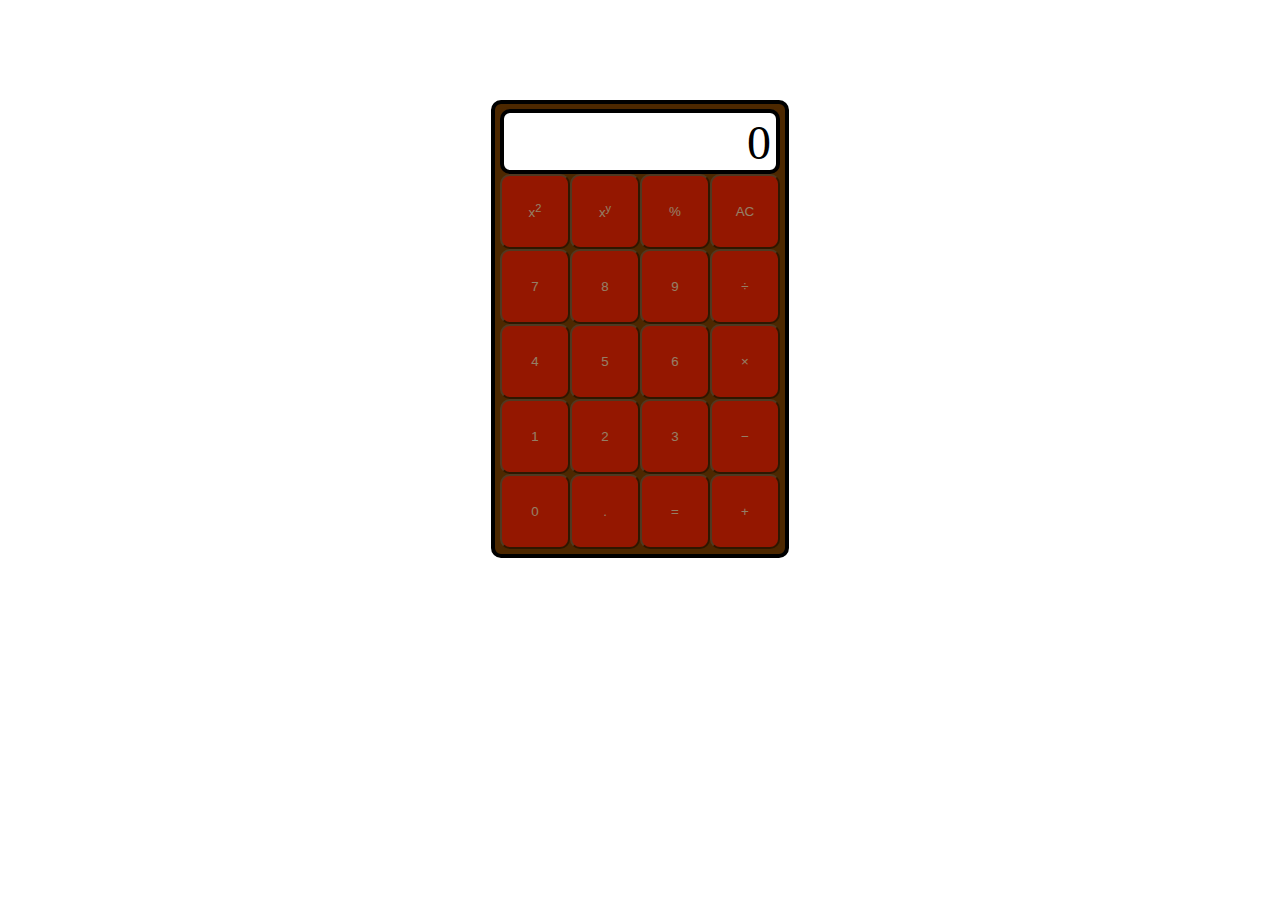
<file: index.html>
<!DOCTYPE html>
<html lang="en">
    <head>
        <meta charset="UTF-8">
        <meta name="viewport" content="width=device-width, initial-scale=1.0">
        <title>➕➖Calculator✖️ ➗</title>
        <link rel="stylesheet" href="./styles.css">
    </head>
    <body>
        <div id="border">
        <div id="container">
            <div id="display">0</div>
            <div id="buttons">
                <div class="left">
                <div class="operators top">
                    <button id="squared">x<sup>2</sup></button>
                    <button id="exponent">x<sup>y</sup></button>
                    <button id="modulo">%</button>
                </div>
                <div class="numbers">
                    <button id="seven" value="7">7</button>
                    <button id="eight" value="8">8</button>
                    <button id="nine" value="9">9</button>
                    <button id="four" value="4">4</button>
                    <button id="five" value="5">5</button>
                    <button id="six" value="6">6</button>
                    <button id="one" value="1">1</button>
                    <button id="two" value="2">2</button>
                    <button id="three" value="3">3</button>
                    <button id="zero" value="0">0</button>
                    <button id="decimal" value=".">.</button>
                    <button id="equals" value="=">=</button>
                </div>
                </div>
                <div class="operators right">
                    <button id="plus">+</button>
                    <button id="minus">−</button>
                    <button id="multiply">×</button>
                    <button id="divide">÷</button>
                    <button id="clear">AC</button>
                </div>
                </div>
    </div>
    </div>

        <script src="./calculator.js"></script>
    </body>
</html>
</file>
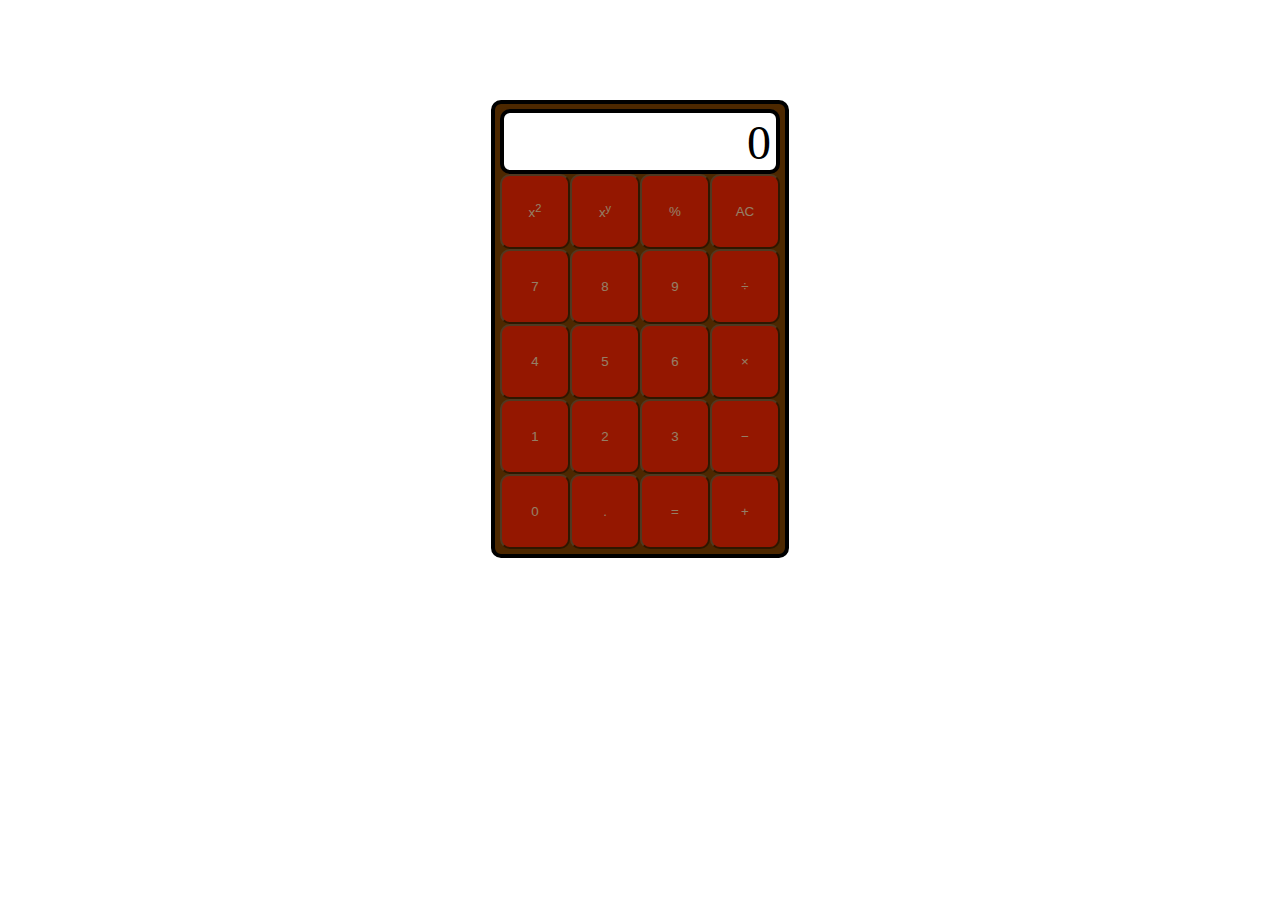
<file: calculator.html>
<!DOCTYPE html>
<html lang="en">
    <head>
        <meta charset="UTF-8">
        <title>➕➖Calculator✖️ ➗</title>
        <link rel="stylesheet" href="./styles.css">
    </head>
    <body>
        <div id="border">
        <div id="container">
            <div id="display">0</div>
            <div id="buttons">
                <div class="left">
                <div class="operators top">
                    <button id="squared">x<sup>2</sup></button>
                    <button id="exponent">x<sup>y</sup></button>
                    <button id="modulo">%</button>
                </div>
                <div class="numbers">
                    <button id="seven" value="7">7</button>
                    <button id="eight" value="8">8</button>
                    <button id="nine" value="9">9</button>
                    <button id="four" value="4">4</button>
                    <button id="five" value="5">5</button>
                    <button id="six" value="6">6</button>
                    <button id="one" value="1">1</button>
                    <button id="two" value="2">2</button>
                    <button id="three" value="3">3</button>
                    <button id="zero" value="0">0</button>
                    <button id="decimal" value=".">.</button>
                    <button id="equals" value="=">=</button>
                </div>
                </div>
                <div class="operators right">
                    <button id="plus">+</button>
                    <button id="minus">−</button>
                    <button id="multiply">×</button>
                    <button id="divide">÷</button>
                    <button id="clear">AC</button>
                </div>
                </div>
    </div>
    </div>

        <script src="./calculator.js"></script>
    </body>
</html>
</file>
<file: styles.css>
body {
    display: flex;
    justify-content: center;
    align-items: center;
    margin-top: 100px;
}

#border {
    width: 290px;
    height: 450px;
    border: 4px solid black;
    border-radius: 10px;
    background-color: #4d2800;
    display: flex;
    justify-content: center;
    align-items: center;
}

#container {
    width: 280px;
    height: 440px;
    border: 2px solid #4d2800;
    border-radius: 10px;
    display: flex;
    flex-direction: column;
    background-color: #4d2800

    
}

#display {
    max-width: 280px;
    height: 100px;
    font-size: 48px;
    border: 4px solid black;
    border-radius: 10px;
    background-color: white;
    display: flex;
    align-items: flex-end;
    justify-content: flex-end;
    padding-left: 5px;
    padding-right: 5px;
}

button {
    width: 70px;
    height: 75px;
    border-radius: 10px;
    background-color: red;
    opacity: 0.4;
    color: white;

}

#buttons {
    display: flex;
    align-items: center;
}

.left {
    display: flex;
    flex-direction: column;
    align-items: center;
}

.numbers {
    display: flex;
    flex-wrap: wrap;
    justify-content: center;
}

.operators.right{ 
    display: flex;
    flex-direction: column-reverse;
}

.operators.top {
    display: flex;
}
</file>
